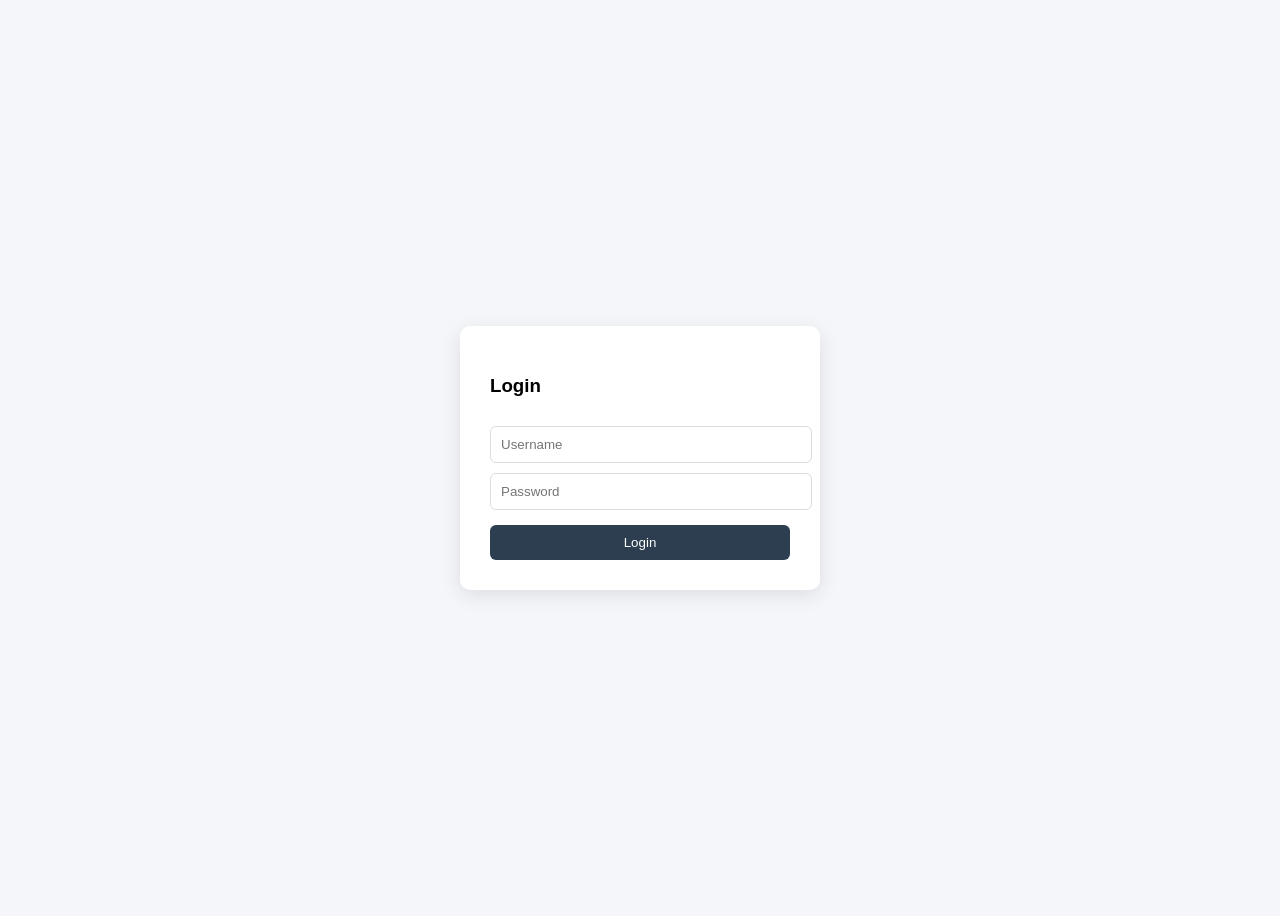
<file: login.html>
<!DOCTYPE html>
<html>
<head>
<title>Login Keuangan Keluarga</title>

<style>

body{
font-family:Arial;
background:#f4f6f9;
display:flex;
align-items:center;
justify-content:center;
height:100vh;
}

.card{
background:white;
padding:30px;
border-radius:10px;
width:300px;
box-shadow:0 5px 20px rgba(0,0,0,0.1);
}

input{
width:100%;
padding:10px;
margin-top:10px;
border:1px solid #ddd;
border-radius:6px;
}

button{
width:100%;
padding:10px;
margin-top:15px;
background:#2c3e50;
color:white;
border:none;
border-radius:6px;
cursor:pointer;
}

</style>

</head>
<body>

<div class="card">

<h3>Login</h3>

<input id="username" placeholder="Username">

<input id="password" type="password" placeholder="Password">

<button onclick="login()">Login</button>

</div>

<script>

async function login(){

const username = document.getElementById("username").value
const password = document.getElementById("password").value

if(!username || !password){
alert("Isi username dan password")
return
}

const res = await fetch("https://script.google.com/macros/s/AKfycbwJ4ZKsY2c09LdDUOh1H0U7mnTouFJeP6vu9hQoRF77yjyQgLCswodQ9rHmziuKqvDw/exec",{
method:"POST",
body:JSON.stringify({
action:"login",
username:username,
password:password
})
})

const data = await res.json()

if(data.status=="success"){

localStorage.setItem("user",username)

window.location.href="index.html"

}else{

alert("Login gagal")

}

}

</script>

</body>
</html>
</file>
